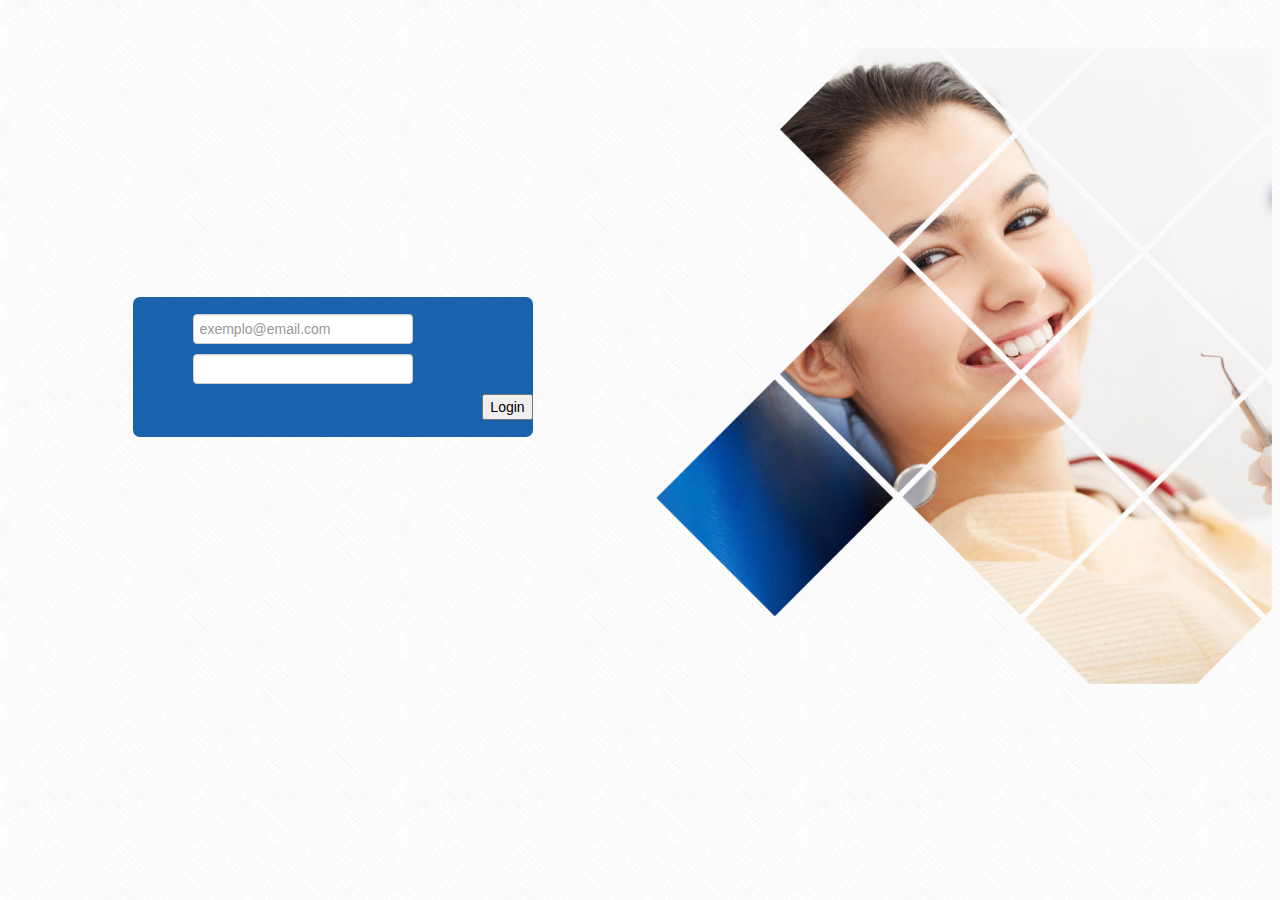
<file: 2_Html5/index.html>
<!DOCTYPE html>
<html lang="pt">
<head>
	<meta charset="UTF-8">
	<title>Document</title>

<link rel="stylesheet" type="text/css" href="css/bootstrap.css">
<link rel="stylesheet" type="text/css" href="css/bootstrap-responsive.css">
<link rel="stylesheet" type="text/css" href="css/style.css">



</head>
<body>

    <div class="container-fluid">
      <div class="row-fluid">
        <div class="span2 offset1">
            <div class="retangulo">
            	<form>
            	<input type="text" name="email" placeholder="exemplo@email.com">	
				<input type="password" name="senha">
				</form>
				<input type="button" name="botao-ok" value="Login">


            </div>
        </div>
        







        <div class="span6 offset3">
  <div class="imd">
  	<img src="img/login.png" alt="dentista">
  </div>
        </div>
      </div>
    </div>

 <script type="text/javascript" href="js/bootstrap.js"></script>
	
</body>
</html>
</file>
<file: 2_Html5/css/style.css>
.imd{
	margin-right: -20px;

}

.retangulo{
   width: 400px;
   height: 140px;
   background-color: #1a62ac;
   border-radius: 7px;
   margin-top: 140%;


}


form  {  
margin:5% 0 0 15%;  

}  
input[name=email]  {
	margin-top:5%;
}

input[name=botao-ok]{
float: right;

}
</file>
